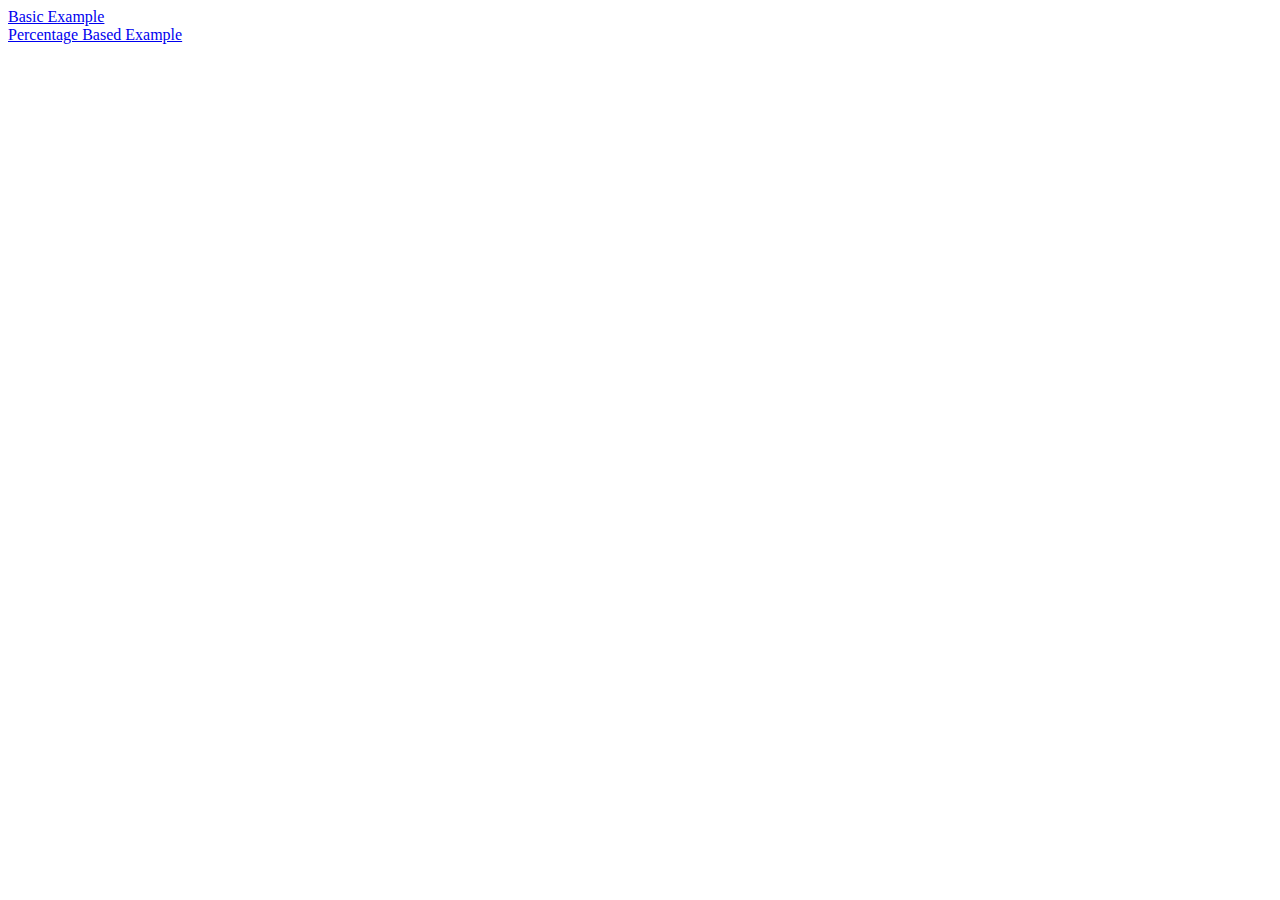
<file: src/main/resources/templates/index.html>
<!DOCTYPE html>
<html xmlns="http://www.w3.org/1999/xhtml">

<div>
    <a href="/basicExample">Basic Example</a>
</div>

<div>
    <a href="/percentageBased">Percentage Based Example</a>
</div>

</html>
</file>
